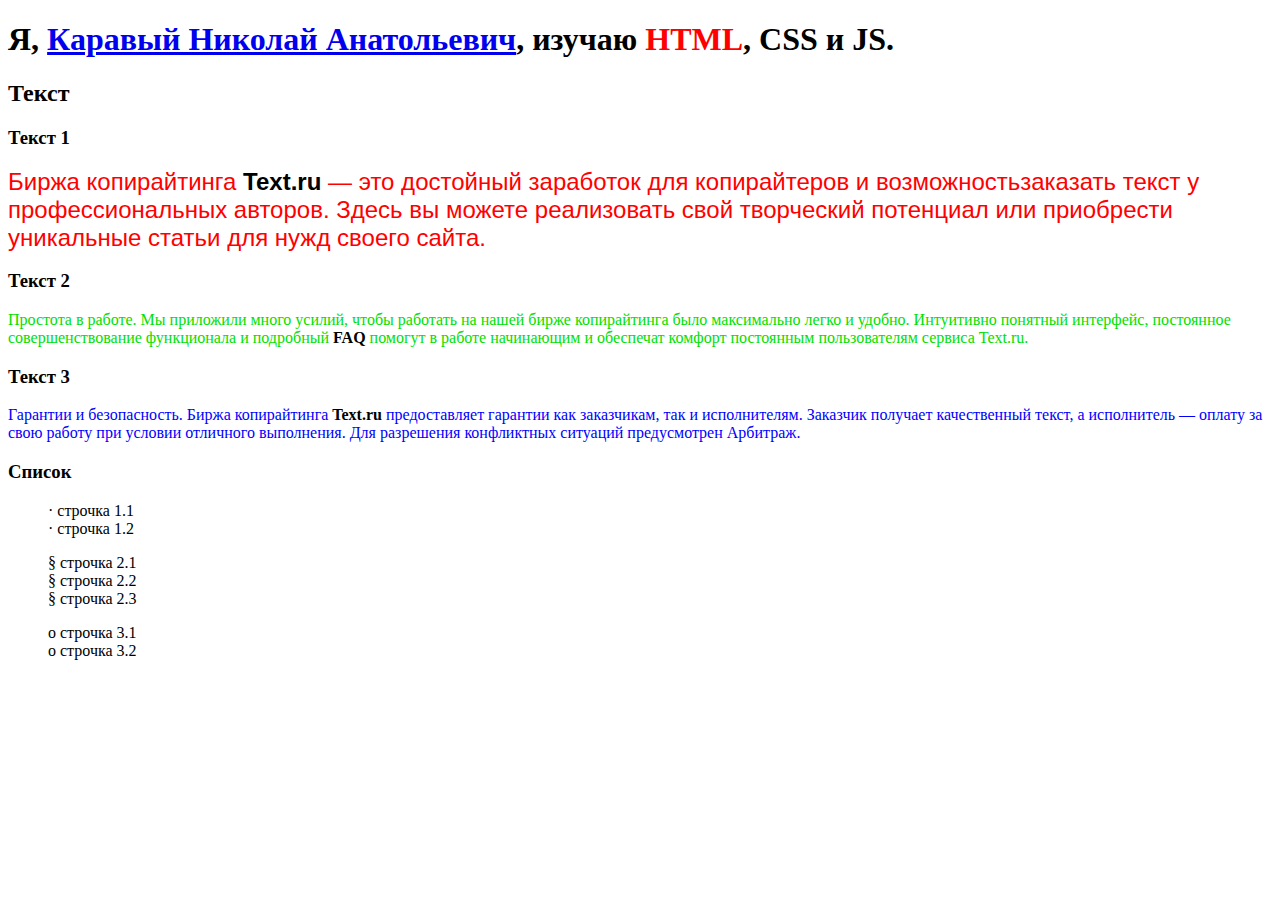
<file: index.html>
<!DOCTYPE html>
<html lang="en">
<head>
    <meta charset="UTF-8">
    <meta name="viewport" content="width=device-width, initial-scale=1.0">
    <meta http-equiv="X-UA-Compatible" content="ie=edge">
    <title>Моя первая страница</title>
    <link rel="stylesheet" href="styles.css/style.css">
</head>
<body>
 <h1> Я, <a href="index2.html"> Каравый Николай Анатольевич</a>, изучаю <span>HTML</span>, CSS и JS.</h1>
 <h2>Текст</h2>
 <h3>Текст 1</h3>
 <p><font size="5" color="red" face="Arial">Биржа копирайтинга <span>Text.ru</span> — это достойный
заработок для копирайтеров и возможностьзаказать 
текст у профессиональных авторов. 
Здесь вы можете реализовать свой творческий
потенциал или приобрести уникальные статьи 
для нужд своего сайта.</font>
</p>
<h3>Текст 2</h3>  
<p><font size="3" color="gren" face="impact">Простота в работе. Мы приложили много усилий,
чтобы работать на нашей бирже копирайтинга 
было максимально легко и удобно. Интуитивно 
понятный интерфейс, постоянное 
совершенствование функционала и подробный <span> FAQ</span> помогут
 в работе начинающим и обеспечат комфорт 
постоянным пользователям сервиса Text.ru.</font>
</p>
<h3>Текст 3</h3>
<p><font size="3" color="blue" face="lucida console">Гарантии и безопасность. Биржа копирайтинга <span>Text.ru</span> 
предоставляет гарантии как заказчикам, так и исполнителям.
Заказчик получает качественный
текст, а исполнитель — оплату за свою работу при условии
отличного выполнения. Для разрешения конфликтных ситуаций
предусмотрен Арбитраж.</font>
</p>
<h3>Список</h3>
<div class="st1"><ul>
    <li> строчка 1.1</li>
    <li> строчка 1.2</li>
</ul></div>
<div class="st2"><ul>
    <li> строчка 2.1</li>
    <li> строчка 2.2</li>
    <li> строчка 2.3</li>
</ul></div>
<div class="st3"><ul>
    <li> строчка 3.1</li>
    <li> строчка 3.2</li>
</ul></div>
</body>
</html>
</file>
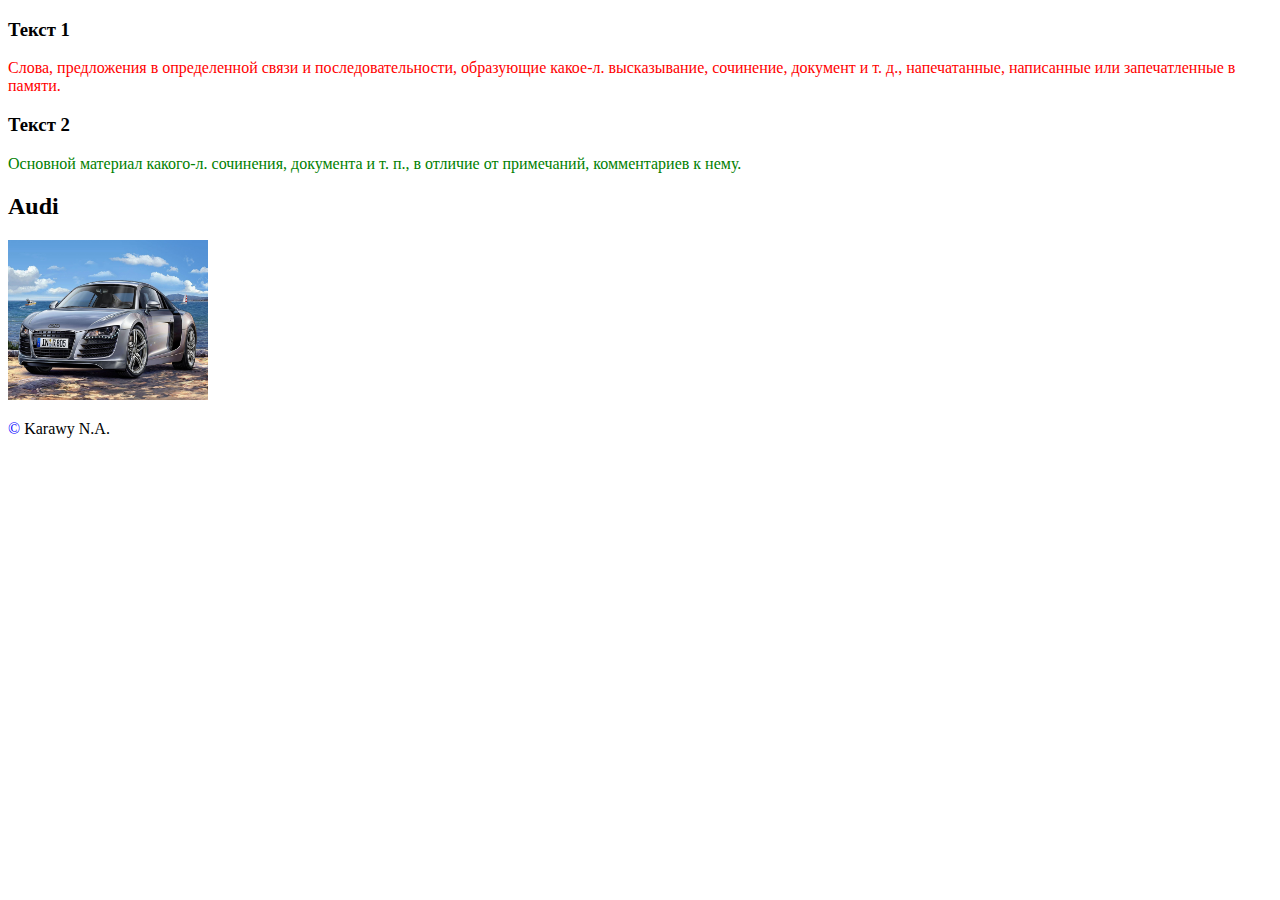
<file: index2.html>
<!DOCTYPE html>
<html lang="en">
<head>
    <meta charset="UTF-8">
    <meta name="viewport" content="width=device-width, initial-scale=1.0">
    <meta http-equiv="X-UA-Compatible" content="ie=edge">
    <title>Моя вторая страница</title>
    <link rel="stylesheet" href="styles.css/style2.css">
</head>
<body>
        <h3>Текст 1</h3>
    <div id="P1">
    <p>
        Слова, предложения в определенной связи 
        и последовательности, образующие какое-л.
        высказывание, сочинение, документ и т. д.,
        напечатанные, написанные или запечатленные в памяти. 
    </p>  
    </div>
        <h3>Текст 2</h3>
    <div id="P2">
    <p>
    Основной материал какого-л. сочинения, документа и т. п.,
    в отличие от примечаний, комментариев к нему.            
    </p>
    </div>
    <h2>Audi</h2>    
    <div class="Audi"><a href="./index.html"> <img src="./photo/luxfon.com-39356.jpg"></a></div>
    <p><span>©</span> Karawy N.A.</p>
</body>
</html>
</file>
<file: styles.css/style.css>
h1 span{
    color: red;
}
p span{
    color: black;
    font-weight: bold;
}
.st1 li{
    list-style-type: none; 
}
.st1 li:before{
    content: "·"; 
}
.st2 li{
    list-style-type: none; 
}
.st2 li:before{
    content: "§"; 
}
.st3 li{
    list-style-type: none; 
}
.st3 li:before{
    content: "o"; 
}
</file>
<file: styles.css/style2.css>
.Audi img{
width: 200px;
height: 160px;
border: 0;
} 
span{
    color: blue;
}
#P1 p{
    color: red;
    font-weight: lucida;
}
#P2 p{
    color: green;
    font-weight: impact; 
}
</file>
